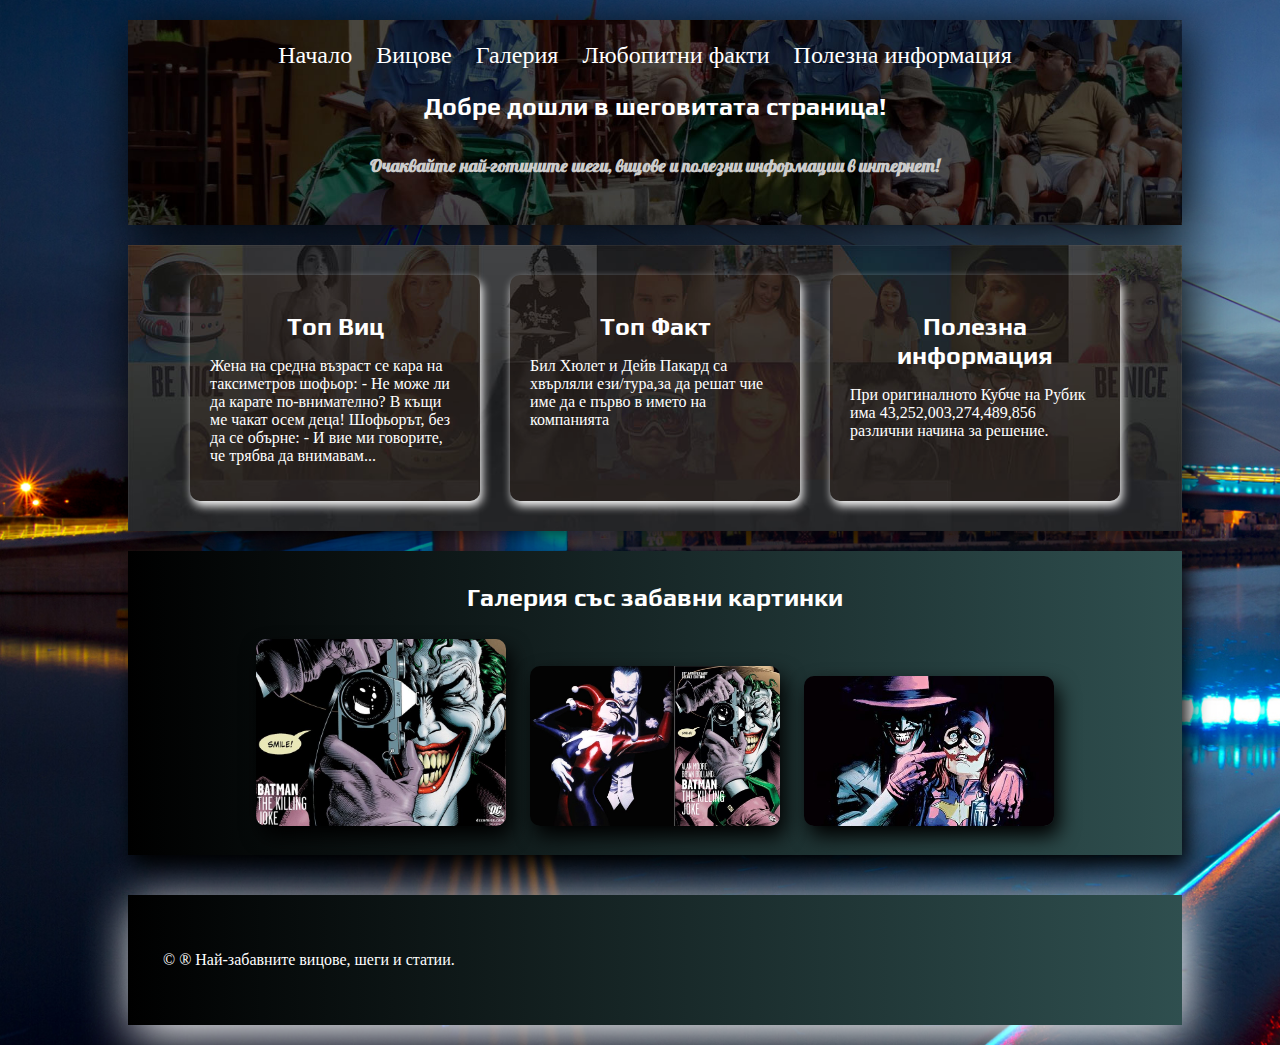
<file: index.html>
<!DOCTYPE html>
<html lang="en|bg">
  <head>
    <meta charset="UTF-8">
      <meta name="viewport" content="width=device-width, initial-scale=1.0">
    <title>Вицове</title>
      <link rel="stylesheet" href="styles.css">
      <link rel="stylesheet" href="media_query.css">

  </head>
  <body>
  <header class="headarnav">
   <nav id="topmenu">
       <ul>
           <li>
               <a href="index.html">Начало</a>
           </li>
           <li>
               <a href="Vicove.html">Вицове</a>
           </li>
           <li>
               <a href="Galeria.html">Галерия</a>
           </li>
           <li>
               <a href="fact.html">Любопитни факти</a>
           </li>
           <li>
               <a href="Informaciq.html">Полезна информация</a>
           </li>
       </ul>
   </nav>
    <div class="headerMain">
      <h1>
          Добре дошли в шеговитата страница!
           </h1>
            <div class="headerSecond">

           <h3>
               Очаквайте най-готините шеги,
               вицове и полезни информации в интернет!
           </h3>
                </div>
      </div>
       </header>
  <main>
       <section>

       <article class="article-vic">

           <h1>
               Топ Виц
           </h1>
           <p>
               Жена на средна възраст се кара на таксиметров шофьор:
               - Не може ли да карате по-внимателно? В къщи ме чакат осем деца!
               Шофьорът, без да се обърне:
               - И вие ми говорите, че трябва да внимавам...
           </p>
       </article>
       <article class="article-vic">

           <h1>
               Топ Факт
           </h1>
           <p >
               Бил Хюлет и Дейв Пакард са хвърляли ези/тура,за да решат чие име да е първо в името на компанията
               </p>
       </article>
           <article class="article-vic">
               <h1>
                   Полезна информация
               </h1>
               <p>
                   При оригиналното Кубче на Рубик има
               43,252,003,274,489,856
               различни начина за решение.
               </p>
           </article>


  </section>

  <div class="div-seccia">
      <div class="headerMain">

          <h1>Галерия със забавни картинки</h1>

      <img class="imgIndex" src="image/08b2bb2697fe9ead5f72e5ff64c58680.jpg" >
      <img class="imgIndex" src="image/alex-ross-joker-harley-quinn-brian-bolland-batman-the-killing-joke.jpg" >
      <img class="imgIndex" src="image/Batgirl-41-joker-variant--022.jpg" >

</div>
  </div>

</main>

  <footer>

      <p class="spanFooter">&copy; &reg; Най-забавните вицове, шеги и статии.</p>


  </footer>
  </body>
</html>
</file>
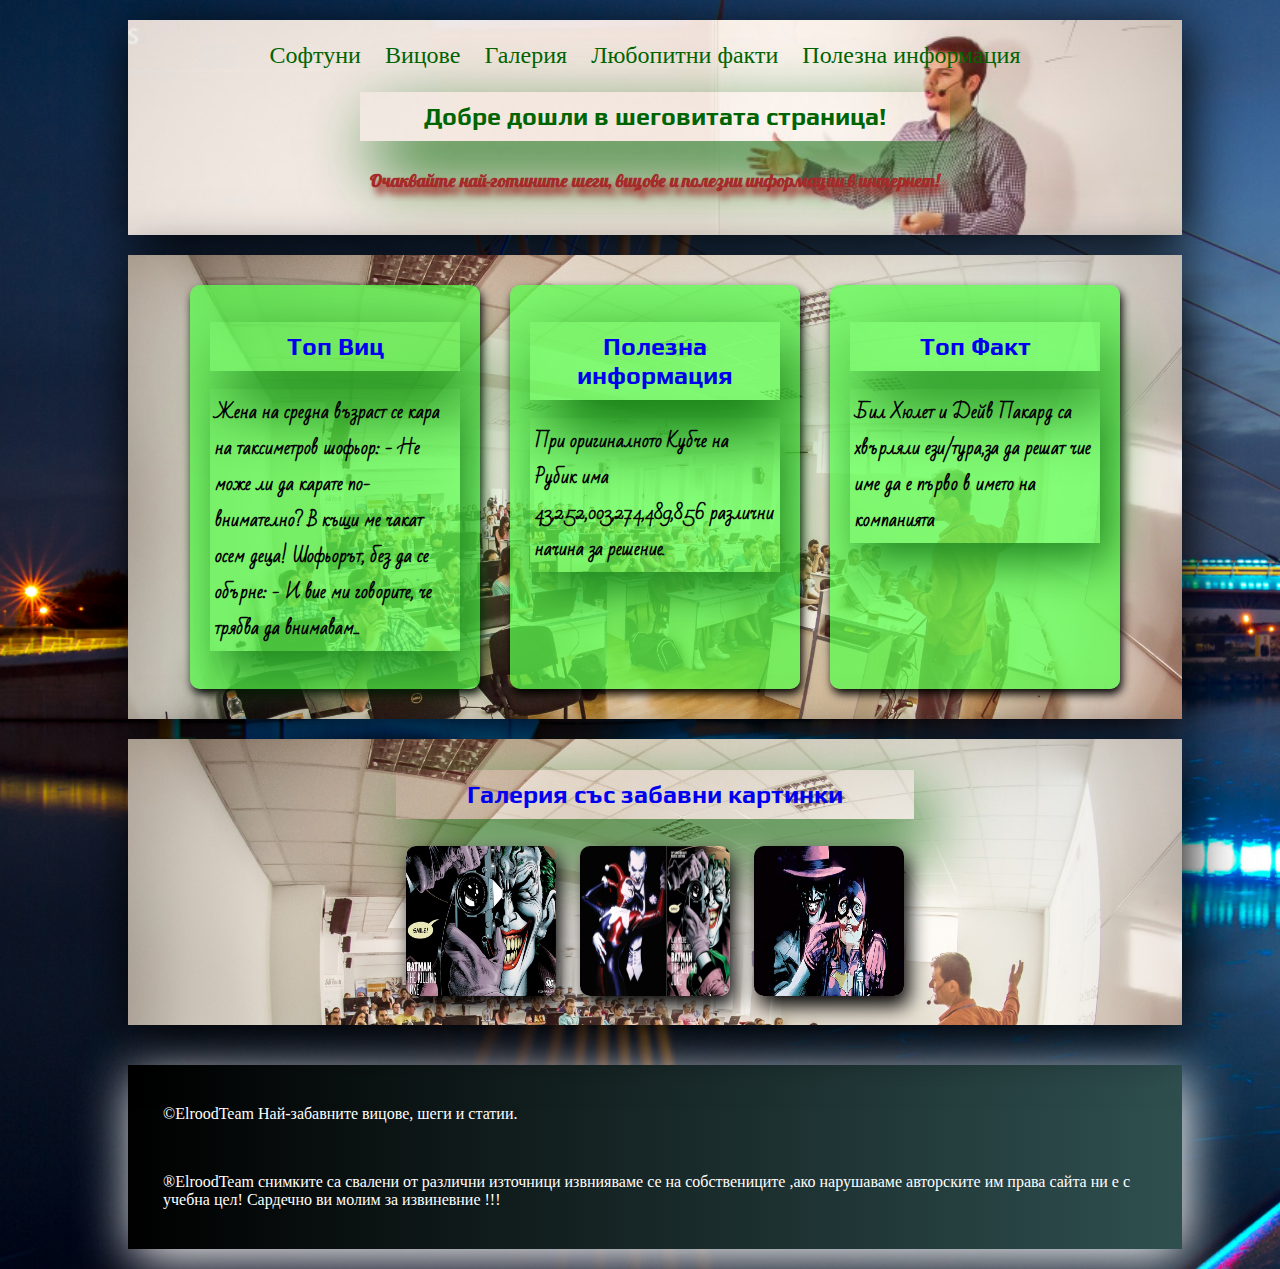
<file: ElroodTeam/index.html>
<!DOCTYPE html>
<html lang="en">
  <head>
    <meta charset="UTF-8">
      <meta name="viewport" content="width=device-width, initial-scale=1.0">
    <title>Вицове</title>
      <link rel="stylesheet" href="styles.css">
      <link rel="stylesheet" href="media_query.css">

  </head>
  <body>
  <header class="headarnav">
   <nav id="topmenu">
       <ul>
           <li>
               <a href="http://www.softuni.bg" target="_blank">Софтуни</a>
           </li>
           <li>
               <a href="Vicove.html">Вицове</a>
           </li>
           <li>
               <a href="Galeria.html">Галерия</a>
           </li>
           <li>
               <a href="fact.html">Любопитни факти</a>
           </li>
           <li>
               <a href="Informaciq.html">Полезна информация</a>
           </li>
       </ul>
   </nav>
    <div class="headerMain">
      <h1>
          Добре дошли в шеговитата страница!
      </h1>
            <div class="headerSecond">

           <h3>
               Очаквайте най-готините шеги,
               вицове и полезни информации в интернет!
           </h3>
            </div>
    </div>
       </header>
  <main>
       <section>
          <article class="article-vic">
           <h1><a href="Vicove.html">
               Топ Виц
          </a> </h1>
           <p>
               Жена на средна възраст се кара на таксиметров шофьор:
               - Не може ли да карате по-внимателно?
               В къщи ме чакат осем деца!
               Шофьорът, без да се обърне:
               - И вие ми говорите, че трябва да внимавам...
           </p>
            </article>
               <article class="article-vic">
                     <h1><a href="Informaciq.html">
                         Полезна информация
                    </a></h1>
               <p>
                   При оригиналното Кубче
                   на Рубик има
               43,252,003,274,489,856
               различни начина за решение.
               </p>
               </article>
               <article class="article-vic">
                   <h1><a href="fact.html">
                       Топ Факт
                  </a></h1>
                   <p>
                       Бил Хюлет и Дейв Пакард са
                       хвърляли ези/тура,за да решат
                       чие име да е първо в името на компанията
                   </p>
               </article>
       </section>

      <section>
          <div class="headerMain">
              <h1> <a href="Galeria.html">Галерия със забавни картинки</a></h1>
              <img class="imgIndex" src="image/08b2bb2697fe9ead5f72e5ff64c58680.jpg" alt="Гешка">
              <img class="imgIndex" src="image/alex-ross-joker-harley-quinn-brian-bolland-batman-the-killing-joke.jpg" alt="Гешка">
              <img class="imgIndex" src="image/Batgirl-41-joker-variant--022.jpg" alt="Гешка">
          </div>
      </section>
  </main>

  <footer>
      <span class="spanFooter">&copy;ElroodTeam Най-забавните вицове, шеги и статии.</span>
      <span class="spanFooter">&reg;ElroodTeam снимките са свалени от различни източници
           извнияваме се на собствениците ,ако нарушаваме авторските
           им права сайта ни е с учебна цел! Сардечно ви молим за извиневние !!!
       </span>
  </footer>
  </body>
</html>
</file>
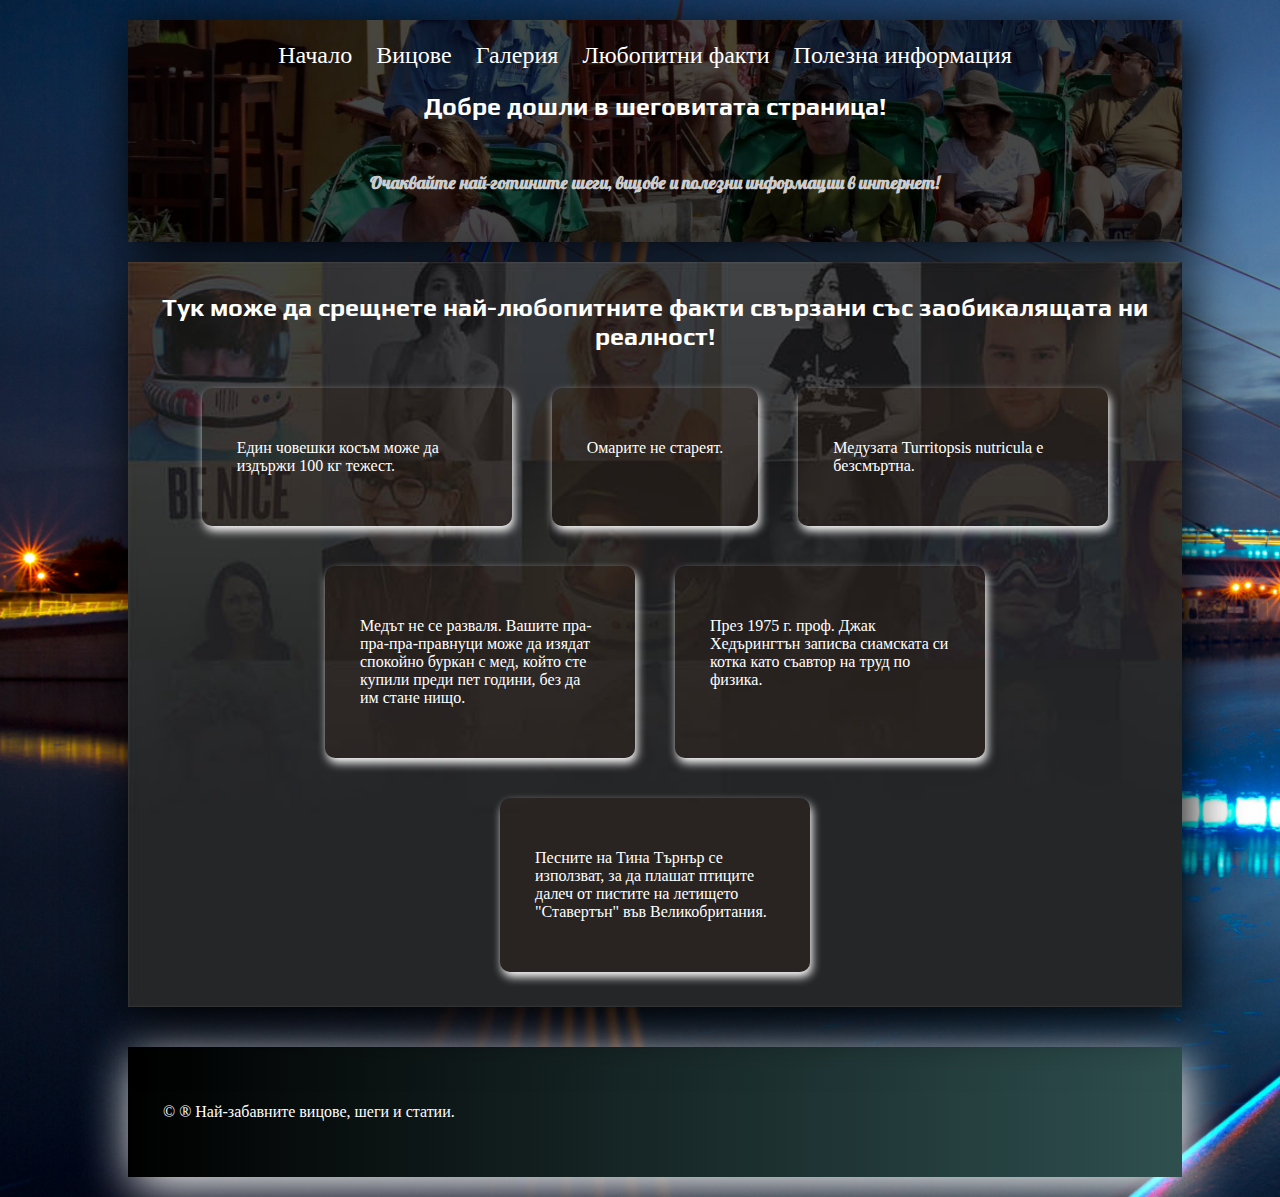
<file: fact.html>
<!DOCTYPE html>
<html lang="en">
   <head>
       <meta charset="UTF-8">
       <meta name="viewport" content="width=device-width, initial-scale=1.0">
       <title>Факти</title>
       <link rel="stylesheet" href="styles.css">
       <link rel="stylesheet" href="media_query.css">

   </head>
   <body>

   <header class="headarnav">
       <nav id="topmenu">
           <ul>
               <li>
                   <a href="index.html">Начало</a>
               </li>
               <li>
                   <a href="Vicove.html">Вицове</a>
               </li>
               <li>
                   <a href="Galeria.html">Галерия</a>
               </li>
               <li>
                   <a href="fact.html">Любопитни факти</a>
               </li>
               <li>
                   <a href="Informaciq.html">Полезна информация</a>
               </li>
           </ul>
       </nav>
       <h1>
           Добре дошли в шеговитата страница!
       </h1>
       <h3>
           Очаквайте най-готините шеги,
           вицове и полезни информации в интернет!
       </h3>
   </header>


<main>
   <section class="facts">
       <h1>
           Тук може да срещнете най-любопитните
           факти свързани със заобикалящата ни реалност!
       </h1>
       <article class="article-fact">

          <p class="span1">
               Един човешки косъм може да издържи 100 кг тежест.
           </p>
       </article>

       <article class="article-fact">

        <p class="span1">
            Омарите не стареят.
        </p>
       </article>
       <article class="article-fact">

       <p class="span1">
            Медузата Turritopsis nutricula е безсмъртна.
        </p>
       </article>
       <article class="article-fact">

         <p class="span1">
              Медът не се разваля. Вашите пра-пра-пра-правнуци може
           да изядат спокойно буркан с мед, който сте купили преди
              пет години, без да им стане нищо.</p>
       </article>
       <article class="article-fact">
           <p class="span1">
               През 1975 г. проф. Джак Хедърингтън записва сиамската
               си котка като съавтор на труд по физика.
           </p>
       </article>
       <article class="article-fact">

         <p class="span1">
              Песните на Тина Търнър се използват, за да плашат птиците
              далеч от пистите на летището "Ставертън" във Великобритания.
         </p>
       </article>
   </section>

</main>
   <footer>

      <p class="spanFooter">&copy; &reg; Най-забавните вицове, шеги и статии.</p>


   </footer>

   </body>
</html>
</file>
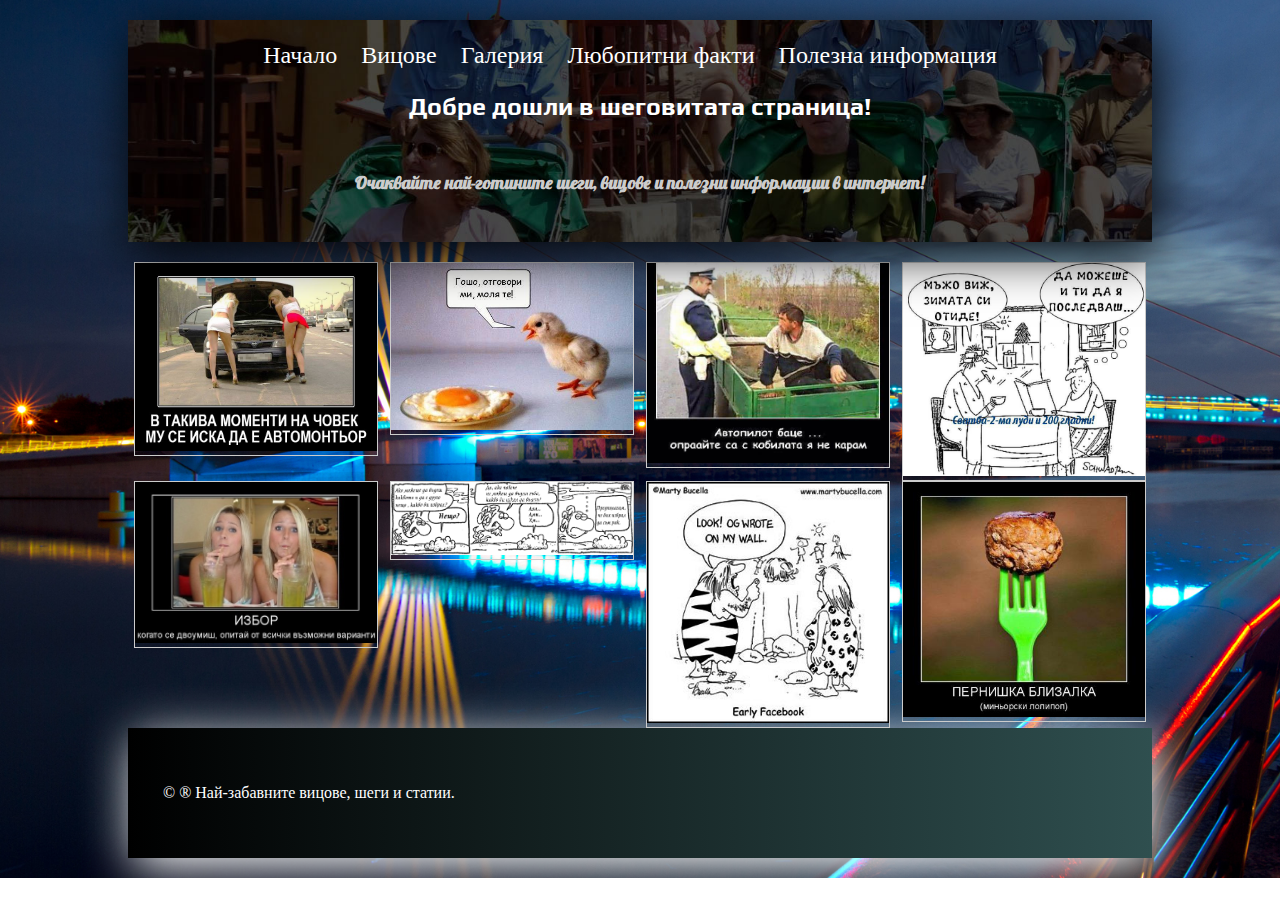
<file: Galeria.html>
<!DOCTYPE html>
<html lang="en">
<head>
    <meta charset="UTF-8">
    <meta name="viewport" content="width=device-width, initial-scale=1.0">
    <title>Title</title>
    <link rel="stylesheet" href="styles.css">
    <link rel="stylesheet" href="galeria.css">
</head>
<body>
<header class="headarnav">
    <nav id="topmenu">
        <ul>
            <li>
                <a href="index.html">Начало</a>
            </li>
            <li>
                <a href="Vicove.html">Вицове</a>
            </li>
            <li>
                <a href="Galeria.html">Галерия</a>
            </li>
            <li>
                <a href="fact.html">Любопитни факти</a>
            </li>
            <li>
                <a href="Informaciq.html">Полезна информация</a>
            </li>
        </ul>
    </nav>
    <h1>
        Добре дошли в шеговитата страница!
    </h1>
    <h3>
        Очаквайте най-готините шеги,
        вицове и полезни информации в интернет!
    </h3>
</header>
<main>
<div class="responsive">
    <div class="gallery">
        <a target="_blank" href="image/avtomontior.jpg">
            <img src="image/avtomontior.jpg" alt="Trolltunga Norway" width="600" height="400">
        </a>

    </div>
</div>


<div class="responsive">
    <div class="gallery">
        <a target="_blank" href="image/s1_гошо.jpg">
            <img src="image/s1_гошо.jpg" alt="Forest" width="600" height="400">
        </a>

    </div>
</div>

<div class="responsive">
    <div class="gallery">
        <a target="_blank" href="image/kompilaciq-10-smeshni-komiksi-kartinki-nadpisi-chast1-snimka-2.png">
            <img src="image/kompilaciq-10-smeshni-komiksi-kartinki-nadpisi-chast1-snimka-2.png" alt="Northern Lights" width="600" height="400">
        </a>

    </div>
</div>

<div class="responsive">
    <div class="gallery">
        <a target="_blank" href="image/kompilaciq-10-smeshni-komiksi-kartinki-nadpisi-chast1-snimka-8.png">
            <img src="image/kompilaciq-10-smeshni-komiksi-kartinki-nadpisi-chast1-snimka-8.png" alt="Mountains" width="600">
        </a>

    </div>
</div>

<div class="responsive">
    <div class="gallery">
        <a target="_blank" href="image/kompilaciq-ot-10-smeshni-i-zabavni-demotivatori-snimki-i-kartinki-chast-2-snimka-2.jpg">
            <img src="image/kompilaciq-ot-10-smeshni-i-zabavni-demotivatori-snimki-i-kartinki-chast-2-snimka-2.jpg" alt="Mountains">
        </a>

    </div>
</div>

<div class="responsive">
    <div class="gallery">
        <a target="_blank" href="image/kakvo_e_nuzhno_da_si_shtastliv_komiks.png">
            <img src="image/kakvo_e_nuzhno_da_si_shtastliv_komiks.png" alt="Mountains">
        </a>

    </div>
</div>

<div class="responsive">
    <div class="gallery">
        <a target="_blank" href="image/early-facebook.jpg">
            <img src="image/early-facebook.jpg" alt="Mountains" >
        </a>

    </div>
</div>

<div class="responsive">
    <div class="gallery">
        <a target="_blank" href="image/pernishka-blizalka.jpg">
            <img src="image/pernishka-blizalka.jpg" alt="Mountains" >
        </a>

    </div>
</div>
</main>
<footer>

    <p class="spanFooter">&copy; &reg; Най-забавните вицове, шеги и статии.</p>


</footer>
</body>
</html>
</file>
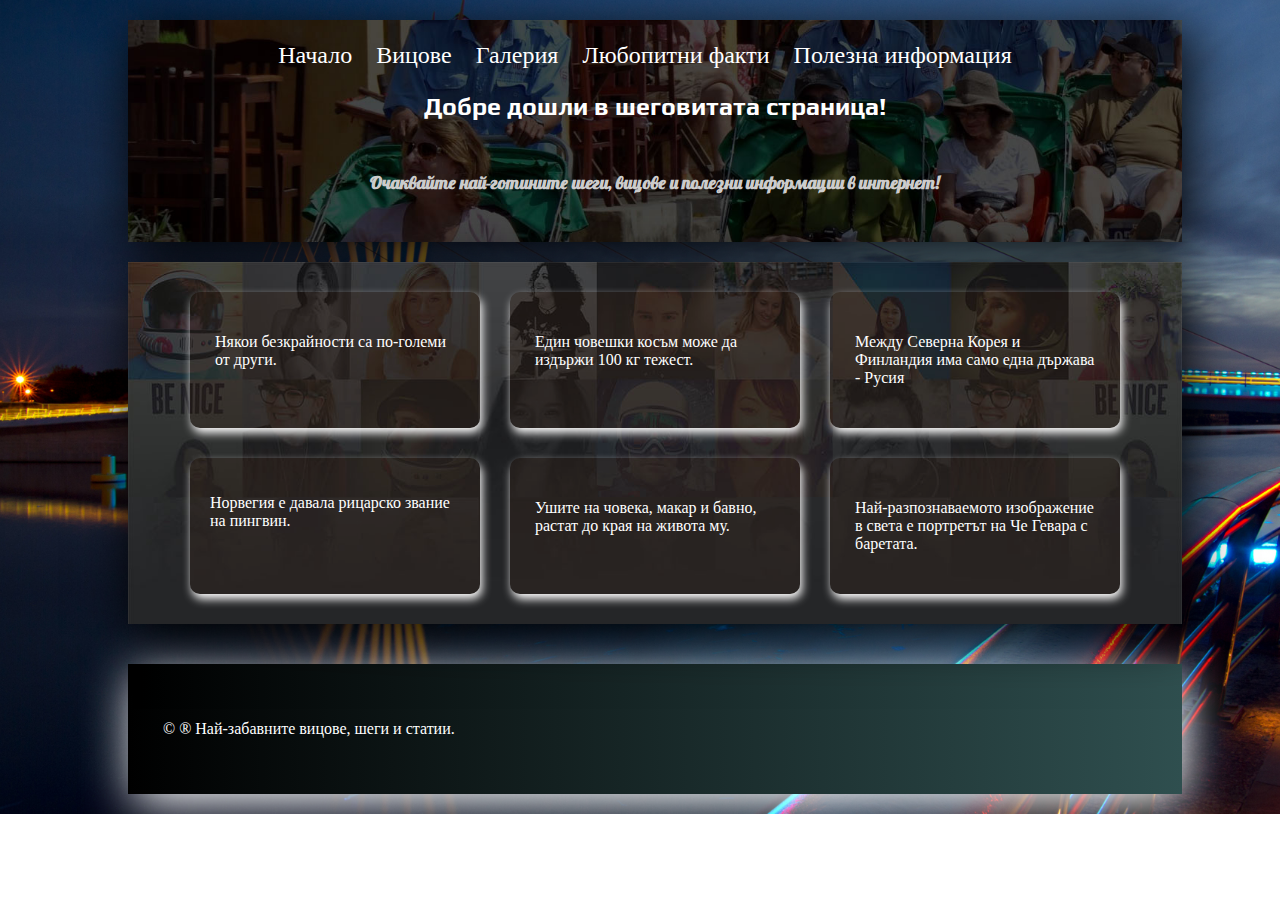
<file: Informaciq.html>
<!DOCTYPE html>
<html lang="en">
     <head>
         <meta charset="UTF-8">
         <meta name="viewport" content="width=device-width, initial-scale=1.0">
         <title>Полезна Информация</title>
         <link rel="stylesheet" href="styles.css">
         <link rel="stylesheet" href="media_query.css">
     </head>
     <body class="Informaciq">

     <header class="headarnav">
         <nav id="topmenu">
             <ul>
                 <li>
                     <a href="index.html">Начало</a>
                 </li>
                 <li>
                     <a href="Vicove.html">Вицове</a>
                 </li>
                 <li>
                     <a href="Galeria.html">Галерия</a>
                 </li>
                 <li>
                     <a href="fact.html">Любопитни факти</a>
                 </li>
                 <li>
                     <a href="Informaciq.html">Полезна информация</a>
                 </li>
             </ul>
         </nav>
         <h1>
             Добре дошли в шеговитата страница!
         </h1>
         <h3>
             Очаквайте най-готините шеги,
             вицове и полезни информации в интернет!
         </h3>
     </header>
     <main>
         <section>
             <article class="article-vic">

                 <p class="span1">
                     Някои безкрайности са по-големи от други.
                 </p>
             </article>
                 <article class="article-vic">

                 <p class="span1">
                     Един човешки косъм може да издържи 100 кг
                     тежест.
                 </p>
                 </article>
                 <article class="article-vic">

                 <p class="span1">
                     Между Северна Корея и Финландия има само една държава
                     - Русия
                 </p>
             </article>
             <article class="article-vic">

                 <p class="">
                     Норвегия е давала рицарско звание на пингвин.
                 </p>
                 </article>
             <article class="article-vic">

                 <p class="span1">
                     Ушите на човека, макар и бавно, растат до края на живота му.
                 </p>
             </article>
                 <article class="article-vic">

                 <p class="span1">
                     Най-разпознаваемото изображение в света е портретът на Че
                     Гевaра с баретата.
                 </p>
             </article>
         </section>


     </main>
     <footer>

         <p class="spanFooter">&copy; &reg; Най-забавните вицове, шеги и статии.</p>


     </footer>
     </body>
</html>
</file>
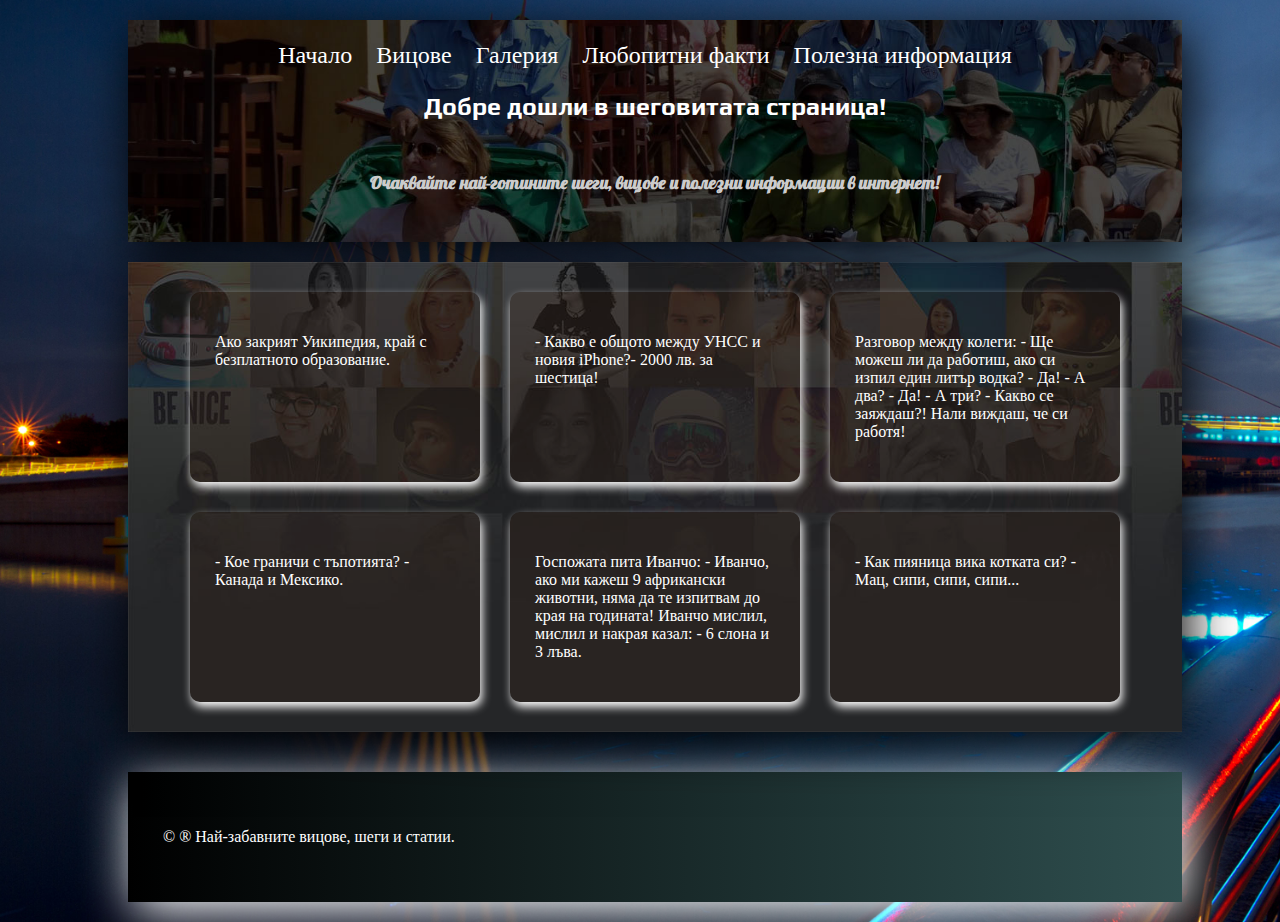
<file: Vicove.html>
<!DOCTYPE html>
<html lang="en">
    <head>
        <meta charset="UTF-8">
        <meta name="viewport" content="width=device-width, initial-scale=1.0">
        <title>Вицове</title>
        <link rel="stylesheet" href="styles.css">
        <link rel="stylesheet" href="media_query.css">
    </head>
    <body>

    <header class="headarnav">
        <nav id="topmenu">
            <ul>
                <li>
                    <a href="index.html">Начало</a>
                </li>
                <li>
                    <a href="Vicove.html">Вицове</a>
                </li>
                <li>
                    <a href="Galeria.html">Галерия</a>
                </li>
                <li>
                    <a href="fact.html">Любопитни факти</a>
                </li>
                <li>
                    <a href="Informaciq.html">Полезна информация</a>
                </li>
            </ul>
        </nav>
        <h1>
            Добре дошли в шеговитата страница!
        </h1>
        <h3>
            Очаквайте най-готините шеги,
            вицове и полезни информации в интернет!
        </h3>
    </header>
    <main>
        <section>
            <article class="article-vic">

                <p class="span1">Ако закрият Уикипедия, край с безплатното образование.</p>

            </article>
            <article class="article-vic">

                <p class="span1">- Какво е общото между УНСС и новия iPhone?- 2000 лв. за шестица!</p>
            </article>
            <article class="article-vic">

                <p class="span1"> Разговор между колеги:
                - Ще можеш ли да работиш, ако си изпил един литър водка?
                - Да!
                - А два?
                - Да!
                - А три?
                - Какво се заяждаш?! Нали виждаш, че си работя!
                </p>
            </article>


            <article class="article-vic">
                <p class="span1">
                - Кое граничи с тъпотията?
                - Канада и Мексико.
            </p>
            </article>
            <article class="article-vic">

                <p class="span1">Госпожата пита Иванчо:
                - Иванчо, ако ми кажеш 9 африкански животни,
                няма да те изпитвам до края на годината!
                Иванчо мислил, мислил и накрая казал:
                - 6 слона и 3 лъва.
                </p>
            </article>
            <article class="article-vic">

                <p class="span1">
                - Как пияница вика котката си?
                - Мац, сипи, сипи, сипи...</p>
            </article>
        </section>
        </main>
    <footer>
        <p class="spanFooter">&copy; &reg; Най-забавните вицове, шеги и статии.</p>
    </footer>
    </body>
</html>
</file>
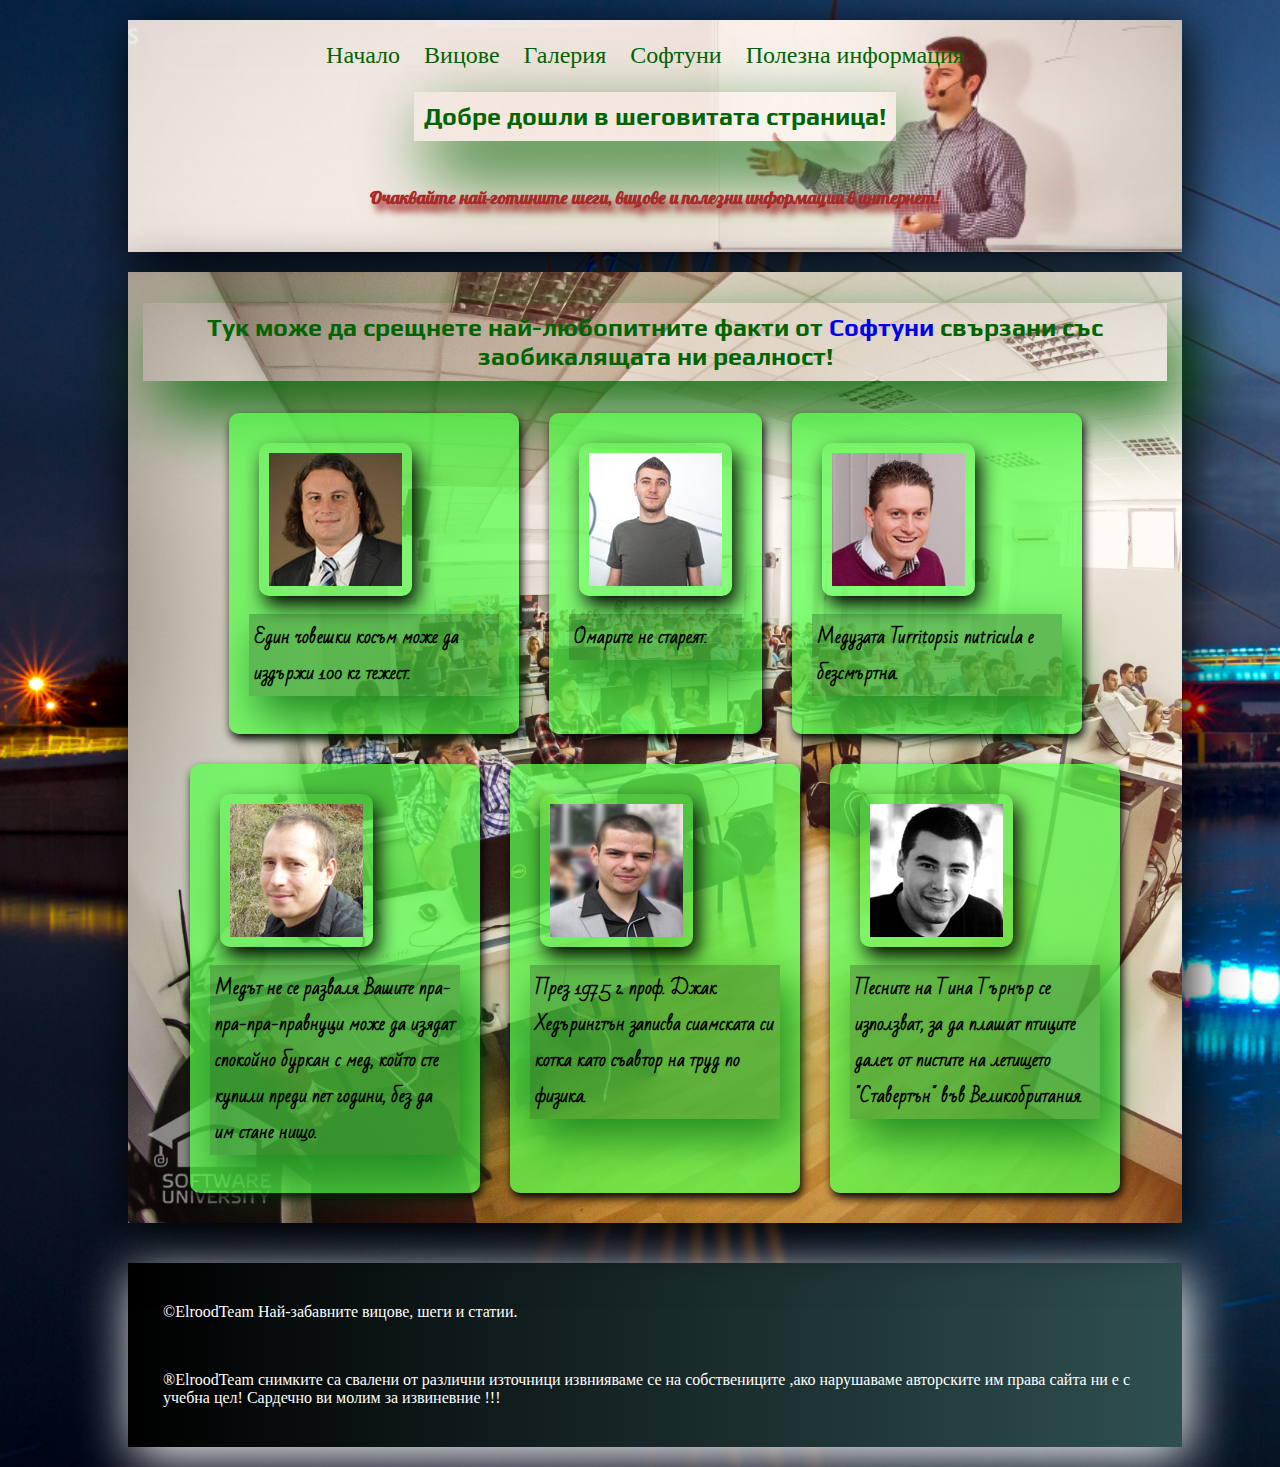
<file: ElroodTeam/fact.html>
<!DOCTYPE html>
<html lang="en">
   <head>
       <meta charset="UTF-8">
       <meta name="viewport" content="width=device-width, initial-scale=1.0">
       <title>Факти</title>
       <link rel="stylesheet" href="styles.css">
       <link rel="stylesheet" href="media_query.css">

   </head>
   <body>

   <header class="headarnav">
       <nav id="topmenu">
           <ul>
               <li>
                   <a href="index.html">Начало</a>
               </li>
               <li>
                   <a href="Vicove.html">Вицове</a>
               </li>
               <li>
                   <a href="Galeria.html">Галерия</a>
               </li>
               <li>
                   <a href="http://www.softuni.bg" target="_blank">Софтуни</a>
               </li>
               <li>
                   <a href="Informaciq.html">Полезна информация</a>
               </li>
           </ul>
       </nav>
       <h1>
           Добре дошли в шеговитата страница!
       </h1>
       <h3>
           Очаквайте най-готините шеги,
           вицове и полезни информации в интернет!
       </h3>
   </header>


<main>
   <section>
       <h1>
           Тук може да срещнете най-любопитните
           факти от <a href="http://www.softuni.bg" target="_blank">Софтуни</a> свързани със заобикалящата ни реалност!
       </h1>
       <article class="article-vic">
           <figure>
               <img class="img3" src="image/Preslav-Nakov.jpg" alt="Гешка">
               <figcaption>
                   <p><strong>
                       Един човешки косъм може да издържи 100 кг тежест.
                   </strong></p>
               </figcaption>
           </figure>
       </article>
       <article class="article-vic">
           <figure>
               <img class="img3" src="image/Ivan-Yonkov-trainers.jpg" alt="Гешка">
               <figcaption>
                   <p><strong>
                       Омарите не стареят.
                   </strong></p>
               </figcaption>
           </figure>
       </article>
       <article class="article-vic">

               <figure>
                   <img class="img3" src="image/svetlin_nakov-trainers%20(1).jpg" alt="Гешка">
                   <figcaption>
                       <p><strong>
                           Медузата Turritopsis nutricula е безсмъртна.
                       </strong></p>
                   </figcaption>
               </figure>
           </article>
       <article class = "article-vic">
           <figure>
               <img class="img3" src="image/Ivan-Vankov.jpg" alt="Гешка">
               <figcaption>

                   <p><strong>
                       Медът не се разваля. Вашите пра-пра-пра-правнуци може
                       да изядат спокойно буркан с мед, който сте купили преди
                       пет години, без да им стане нищо.
                   </strong></p>
               </figcaption>
           </figure>
       </article>
       <article class="article-vic">
           <figure>
               <img class="img3" src="image/Bogomil-Dimitrov-trainers%20(1).jpg" alt="Гешка">
               <figcaption>
                   <p><strong>
                       През 1975 г. проф. Джак Хедърингтън записва сиамската
                       си котка като съавтор на труд по физика.

                 </strong></p>
               </figcaption>
           </figure>
       </article>
       <article class="article-vic">
           <figure>
               <img class="img3" src="image/kristalin-chavdarov.jpg" alt="Гешка">
               <figcaption>
                   <p><strong>
                       Песните на Тина Търнър се използват, за да плашат птиците
                       далеч от пистите на летището "Ставертън" във Великобритания.
                   </strong></p>
               </figcaption>
           </figure>
       </article>
   </section>
</main>
   <footer>
       <span class="spanFooter">&copy;ElroodTeam Най-забавните вицове, шеги и статии.</span>
       <span class="spanFooter">&reg;ElroodTeam снимките са свалени от различни източници
           извнияваме се на собствениците ,ако нарушаваме авторските
           им права сайта ни е с учебна цел! Сардечно ви молим за извиневние !!!
       </span>
   </footer>
   </body>
</html>
</file>
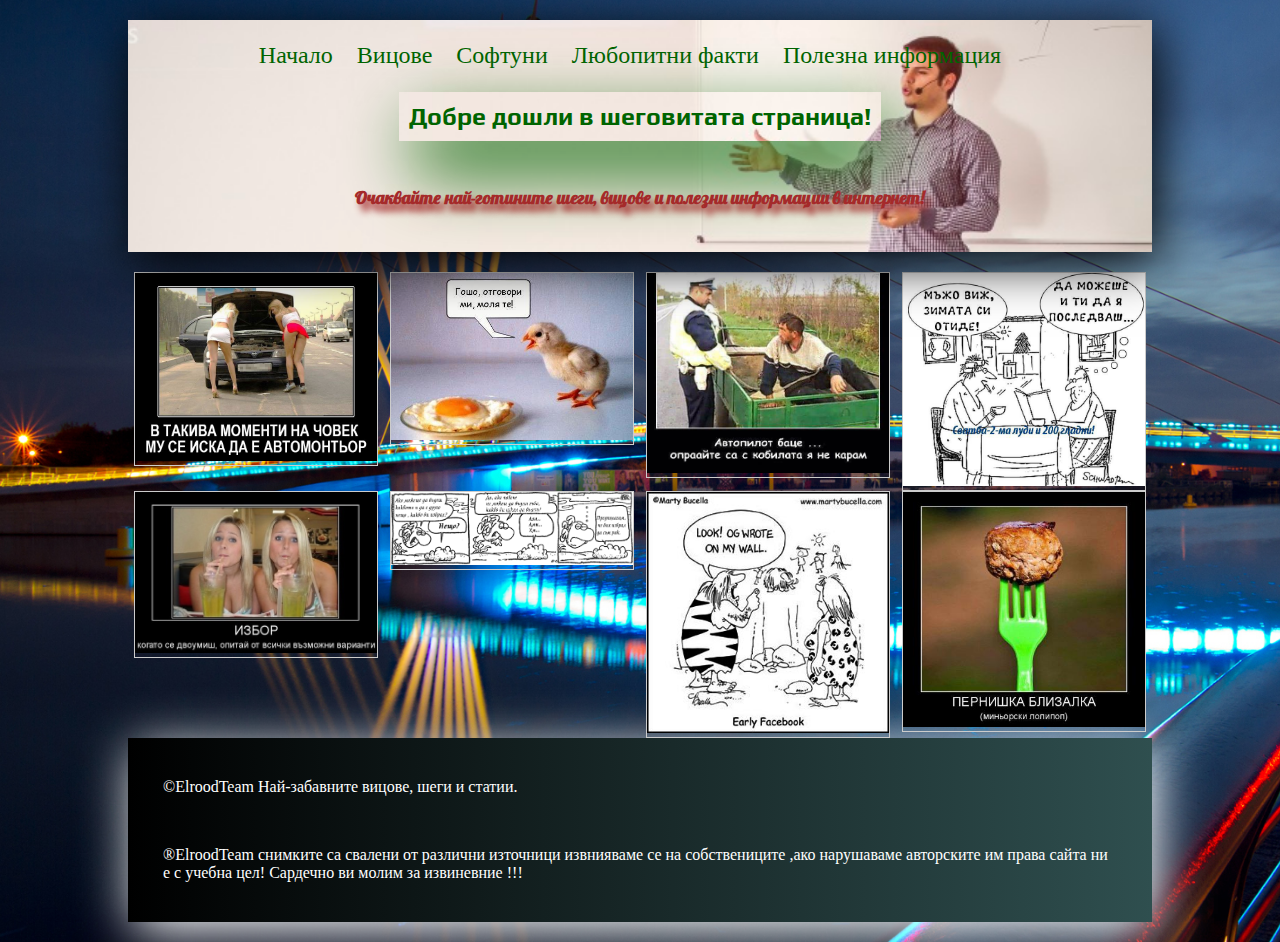
<file: ElroodTeam/Galeria.html>
<!DOCTYPE html>
<html lang="en">
<head>
    <meta charset="UTF-8">
    <meta name="viewport" content="width=device-width, initial-scale=1.0">
    <title>Галерия</title>
    <link rel="stylesheet" href="styles.css">
    <link rel="stylesheet" href="galeria.css">
</head>
<body>
<header class="headarnav">
    <nav id="topmenu">
        <ul>
            <li>
                <a href="index.html">Начало</a>
            </li>
            <li>
                <a href="Vicove.html">Вицове</a>
            </li>
            <li>
                <a href="http://www.softuni.bg" target="_blank">Софтуни</a>
            </li>
            <li>
                <a href="fact.html">Любопитни факти</a>
            </li>
            <li>
                <a href="Informaciq.html">Полезна информация</a>
            </li>
        </ul>
    </nav>
    <h1>
        Добре дошли в шеговитата страница!
    </h1>
    <h3>
        Очаквайте най-готините шеги,
        вицове и полезни информации в интернет!
    </h3>
</header>
<main>
<div class="responsive">
    <div class="gallery">
        <a target="_blank" href="image/avtomontior.jpg">
            <img src="image/avtomontior.jpg" alt="Trolltunga Norway" width="600" height="400">
        </a>

    </div>
</div>


<div class="responsive">
    <div class="gallery">
        <a target="_blank" href="image/s1_гошо.jpg">
            <img src="image/s1_гошо.jpg" alt="Forest" width="600" height="400">
        </a>

    </div>
</div>

<div class="responsive">
    <div class="gallery">
        <a target="_blank" href="image/kompilaciq-10-smeshni-komiksi-kartinki-nadpisi-chast1-snimka-2.png">
            <img src="image/kompilaciq-10-smeshni-komiksi-kartinki-nadpisi-chast1-snimka-2.png" alt="Northern Lights" width="600" height="400">
        </a>

    </div>
</div>

<div class="responsive">
    <div class="gallery">
        <a target="_blank" href="image/kompilaciq-10-smeshni-komiksi-kartinki-nadpisi-chast1-snimka-8.png">
            <img src="image/kompilaciq-10-smeshni-komiksi-kartinki-nadpisi-chast1-snimka-8.png" alt="Mountains" width="600">
        </a>

    </div>
</div>

<div class="responsive">
    <div class="gallery">
        <a target="_blank" href="image/kompilaciq-ot-10-smeshni-i-zabavni-demotivatori-snimki-i-kartinki-chast-2-snimka-2.jpg">
            <img src="image/kompilaciq-ot-10-smeshni-i-zabavni-demotivatori-snimki-i-kartinki-chast-2-snimka-2.jpg" alt="Mountains">
        </a>

    </div>
</div>

<div class="responsive">
    <div class="gallery">
        <a target="_blank" href="image/kakvo_e_nuzhno_da_si_shtastliv_komiks.png">
            <img src="image/kakvo_e_nuzhno_da_si_shtastliv_komiks.png" alt="Mountains">
        </a>

    </div>
</div>

<div class="responsive">
    <div class="gallery">
        <a target="_blank" href="image/early-facebook.jpg">
            <img src="image/early-facebook.jpg" alt="Mountains" >
        </a>

    </div>
</div>

<div class="responsive">
    <div class="gallery">
        <a target="_blank" href="image/pernishka-blizalka.jpg">
            <img src="image/pernishka-blizalka.jpg" alt="Mountains" >
        </a>

    </div>
</div>
</main>
<footer>
    <span class="spanFooter">&copy;ElroodTeam Най-забавните вицове, шеги и статии.</span>
    <span class="spanFooter">&reg;ElroodTeam снимките са свалени от различни източници
           извнияваме се на собствениците ,ако нарушаваме авторските
           им права сайта ни е с учебна цел! Сардечно ви молим за извиневние !!!
       </span>
</footer>
</body>
</html>
</file>
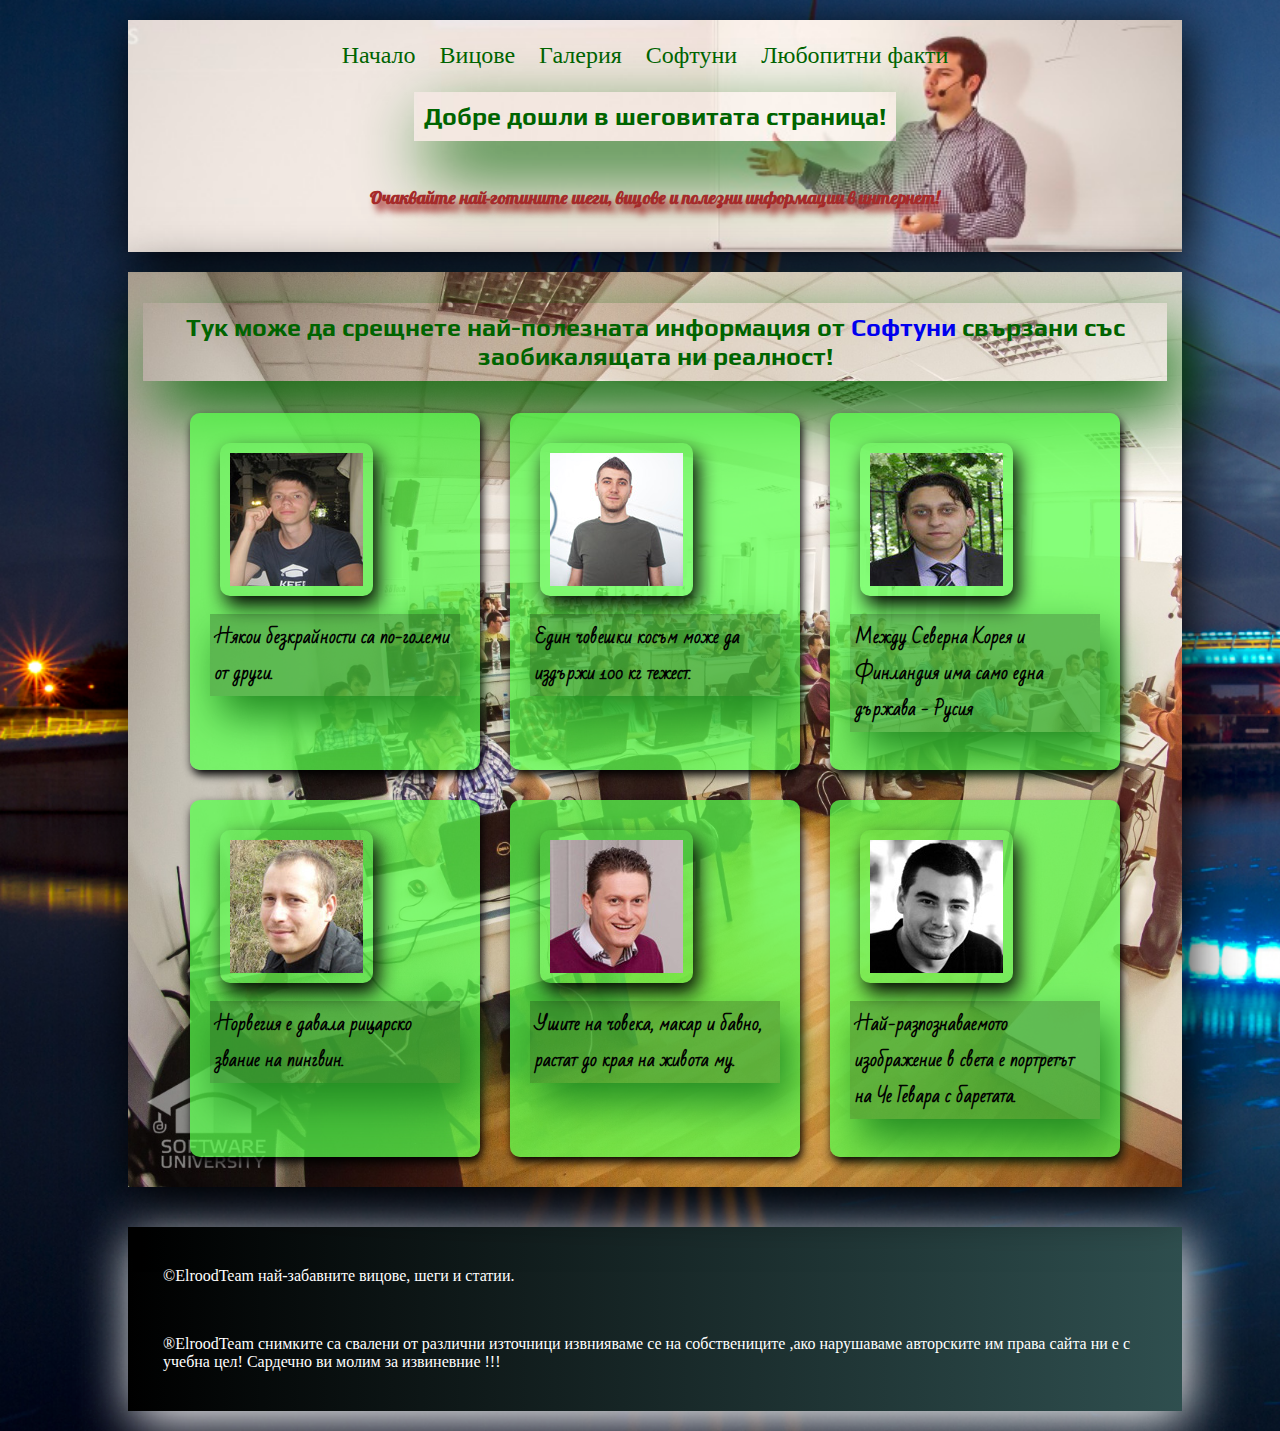
<file: ElroodTeam/Informaciq.html>
<!DOCTYPE html>
<html lang="en">
     <head>
         <meta charset="UTF-8">
         <meta name="viewport" content="width=device-width, initial-scale=1.0">
         <title>Полезна Информация</title>
         <link rel="stylesheet" href="styles.css">
         <link rel="stylesheet" href="media_query.css">
     </head>
     <body class="Informaciq">

     <header class="headarnav">
         <nav id="topmenu">
             <ul>
                 <li>
                     <a href="index.html">Начало</a>
                 </li>
                 <li>
                     <a href="Vicove.html">Вицове</a>
                 </li>
                 <li>
                     <a href="Galeria.html">Галерия</a>
                 </li>
                <li>
                    <a href="http://www.softuni.bg" target="_blank">Софтуни</a>
                </li>
                 <li>
                     <a href="fact.html">Любопитни факти</a>
                 </li>
             </ul>
         </nav>
         <h1>
             Добре дошли в шеговитата страница!
         </h1>
         <h3>
             Очаквайте най-готините шеги,
             вицове и полезни информации в интернет!
         </h3>
     </header>
     <main>
         <section>
             <h1>
                 Тук може да срещнете най-полезната
                 информация от <a href="http://www.softuni.bg" target="_blank">Софтуни</a> свързани със заобикалящата ни реалност!
             </h1>
             <article class="article-vic">
                 <figure>
                     <img class="img3" src="image/Atanas-Rusenov-trainers.jpg" alt="Гешка">
                     <figcaption>
                         <p>
                             Някои безкрайности са по-големи от други.
                         </p>
                     </figcaption>
                 </figure>
             </article>
                 <article class="article-vic">
                     <figure>
                         <img class="img3" src="image/Ivan-Yonkov-trainers.jpg" alt="Гешка">
                         <figcaption>
                             <p>
                                 Един човешки косъм може да издържи 100 кг
                                 тежест.
                             </p>
                         </figcaption>
                     </figure>

                 </article>
                 <article class="article-vic">
                         <figure>
                             <img class="img3" src="image/Yordan-Darakchiev-trainers.jpg" alt="Гешка">
                             <figcaption>
                                 <p>
                                     Между Северна Корея и Финландия има само една държава
                                     - Русия
                                 </p>
                             </figcaption>
                         </figure>
                     </article>
             <article class="article-vic">

                 <figure>
                     <img class="img3" src="image/Ivan-Vankov.jpg" alt="Гешка">
                     <figcaption>

                         <p>
                             Норвегия е давала рицарско звание на пингвин.
                         </p>

                     </figcaption>
                 </figure>
             </article>
             <article class="article-vic">
                 <figure>
                     <img class="img3" src="image/svetlin_nakov-trainers%20(1).jpg" alt="Гешка">
                     <figcaption>

                         <p>
                             Ушите на човека, макар и бавно, растат до края на живота му.
                         </p>

                     </figcaption>
                 </figure>
             </article>
                 <article class="article-vic">
                     <figure>
                         <img class="img3" src="image/kristalin-chavdarov.jpg" alt="Гешка">
                         <figcaption>
                             <p>
                                 Най-разпознаваемото изображение в света е портретът на Че
                                 Гевaра с баретата.
                             </p>
                         </figcaption>
                     </figure>

             </article>
         </section>
     </main>

     <footer>
         <span class="spanFooter">&copy;ElroodTeam най-забавните вицове, шеги и статии.</span>
         <span class="spanFooter">&reg;ElroodTeam снимките са свалени от различни източници
             извнияваме се на собствениците ,ако нарушаваме авторските
             им права сайта ни е с учебна цел! Сардечно ви молим за извиневние !!!
         </span>
     </footer>
     </body>
</html>
</file>
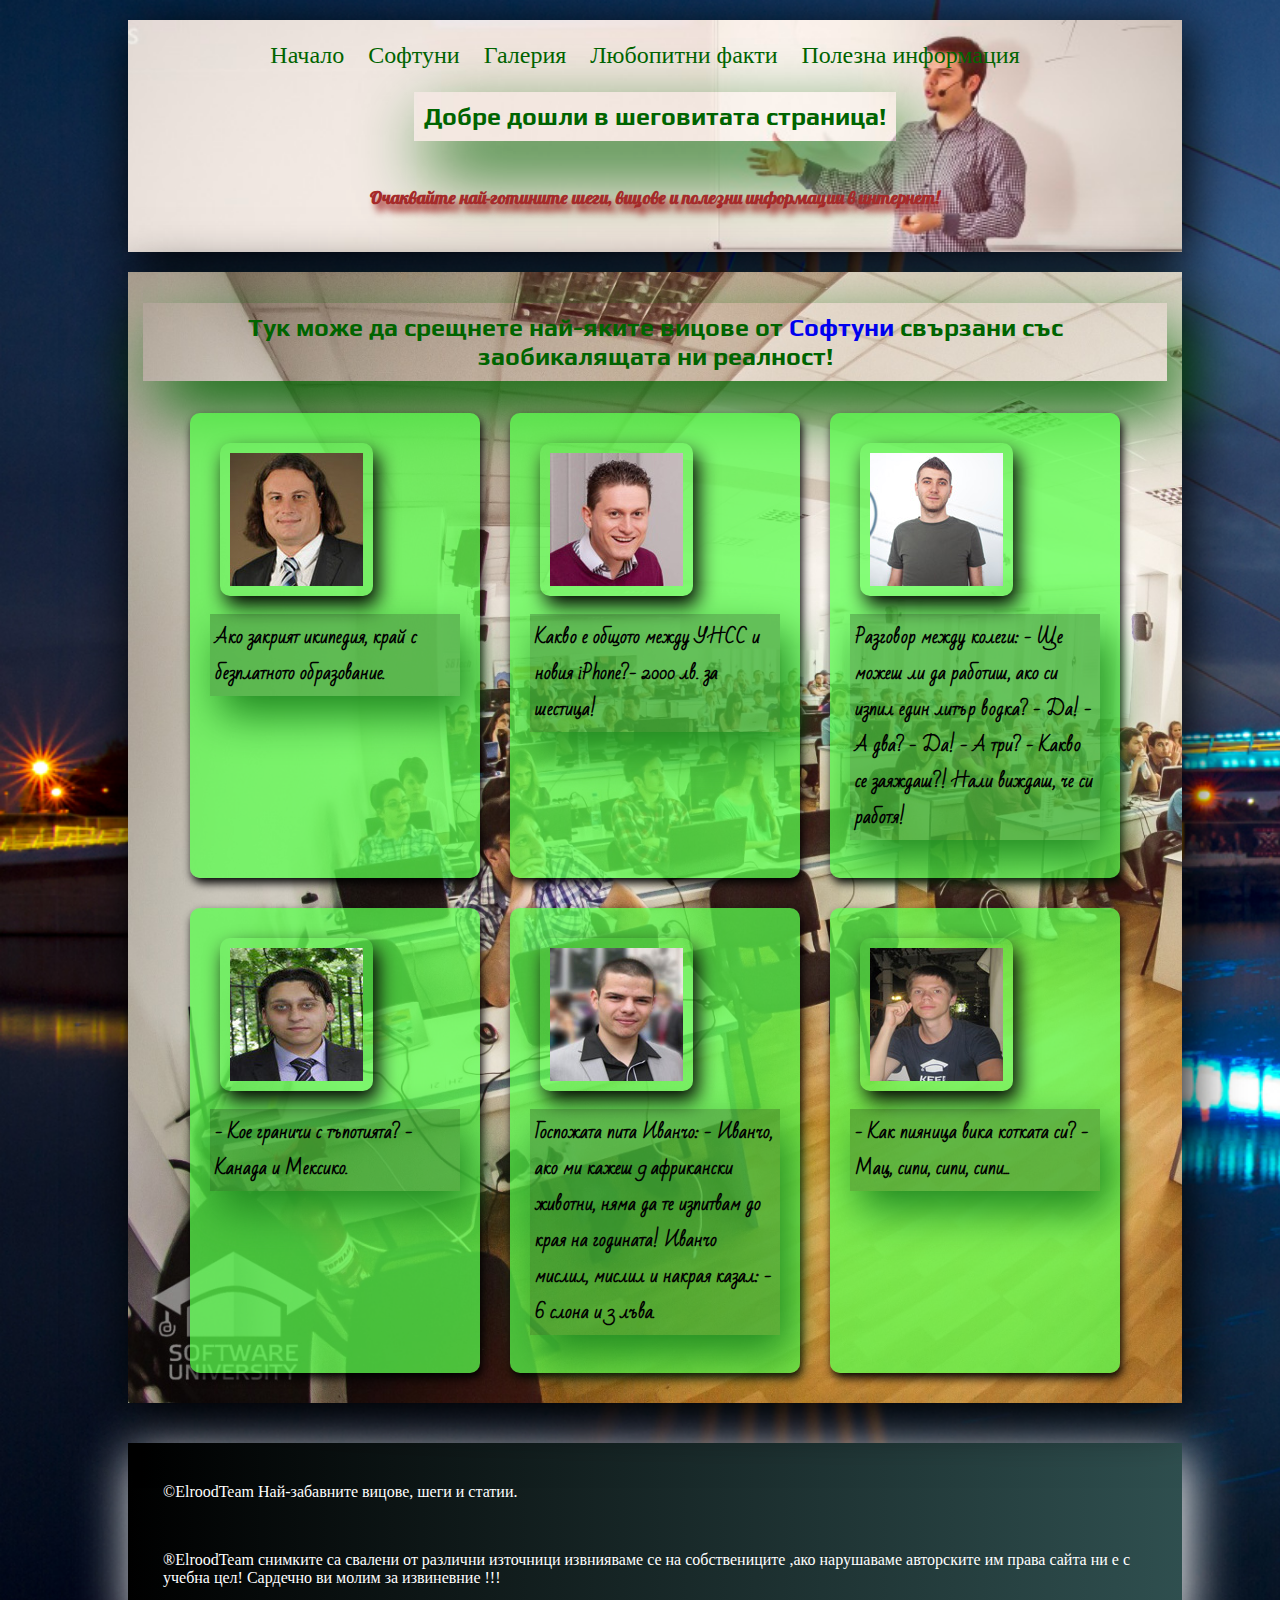
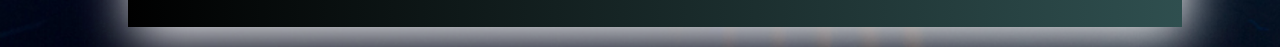
<file: ElroodTeam/Vicove.html>
<!DOCTYPE html>
<html lang="en">
    <head>
        <meta charset="UTF-8">
        <meta name="viewport" content="width=device-width, initial-scale=1.0">
        <title>Вицове</title>
        <link rel="stylesheet" href="styles.css">
        <link rel="stylesheet" href="media_query.css">
    </head>
    <body>

    <header class="headarnav">
        <nav id="topmenu">
            <ul>
                <li>
                    <a href="index.html">Начало</a>
                </li>
                <li>
                    <a href="http://www.softuni.bg" target="_blank">Софтуни</a>
                </li>
                <li>
                    <a href="Galeria.html">Галерия</a>
                </li>
                <li>
                    <a href="fact.html">Любопитни факти</a>
                </li>
                <li>
                    <a href="Informaciq.html">Полезна информация</a>
                </li>
            </ul>
        </nav>
        <h1>
            Добре дошли в шеговитата страница!
        </h1>
        <h3>
            Очаквайте най-готините шеги,
            вицове и полезни информации в интернет!
        </h3>
    </header>
    <main>
        <section>
            <h1>
                Тук може да срещнете най-яките вицове от <a href="http://www.softuni.bg" target="_blank">Софтуни</a>
                свързани със заобикалящата ни реалност!
            </h1>
            <article class="article-vic">
                <figure>
                    <img class="img3" src="image/Preslav-Nakov.jpg" alt="Гешка">
                    <figcaption>
                        <p><strong>Ако закрият  икипедия, край с безплатното образование.
                        </strong></p>
                        </figcaption>
                </figure>
            </article>
            <article class="article-vic">
                <figure>
                    <img class="img3" src="image/svetlin_nakov-trainers%20(1).jpg" alt="Гешка">
                    <figcaption>
                        <p><strong>Какво е общото между УНСС и новия iPhone?- 2000 лв. за шестица!
                       </strong></p>
                    </figcaption>
                </figure>
            </article>
            <article class="article-vic">
                <figure>
                    <img class="img3" src="image/Ivan-Yonkov-trainers.jpg" alt="Гешка">
                    <figcaption>
                        <p><strong>Разговор между колеги:
                            - Ще можеш ли да работиш, ако си изпил един литър водка?
                            - Да!
                            - А два?
                            - Да!
                            - А три?
                            - Какво се заяждаш?! Нали виждаш, че си работя!
                        </strong></p>
                    </figcaption>
                </figure>
            </article>
            <article class="article-vic">
                <figure>
                <img class="img3" src="image/Yordan-Darakchiev-trainers.jpg" alt="Гешка">
                <figcaption>
                    <p><strong>- Кое граничи с тъпотията?
                        - Канада и Мексико.
                    </strong></p>
                </figcaption>
                </figure>
            </article>
            <article class="article-vic">
                <figure>
                    <img class="img3" src="image/Bogomil-Dimitrov-trainers%20(1).jpg" alt="Гешка">
                    <figcaption>
                        <p><strong>
                            Госпожата пита Иванчо:
                            - Иванчо, ако ми кажеш 9 африкански животни,
                            няма да те изпитвам до края на годината!
                            Иванчо мислил, мислил и накрая казал:
                            - 6 слона и 3 лъва.
                        </strong></p>
                    </figcaption>
                </figure>
            </article>
            <article class="article-vic">
                <figure>
                    <img class="img3" src="image/Atanas-Rusenov-trainers.jpg" alt="Гешка">
                    <figcaption>
                        <p><strong>
                            - Как пияница вика котката си?
                            - Мац, сипи, сипи, сипи...
                       </strong> </p>
                    </figcaption>
                </figure>
            </article>
        </section>
        </main>
    <footer>
        <span class="spanFooter">&copy;ElroodTeam Най-забавните вицове, шеги и статии.</span>
        <span class="spanFooter">&reg;ElroodTeam снимките са свалени от различни източници
            извнияваме се на собствениците ,ако нарушаваме авторските
            им права сайта ни е с учебна цел! Сардечно ви молим за извиневние !!!
        </span>
    </footer>
    </body>
</html>
</file>
<file: media_query.css>
@media screen and (max-width: 960px) {
    .headarnav{
        padding: 10px;
    }
    section{

        padding: 20px;
    }


    .article-vic {
        max-width: 200px;
        padding:20px;
        margin: 10px;
    }
    div {
        padding: 10px;
        margin-top: 20px;

    }
    .imgIndex{
        width: 200px;
        height: 250px;
        padding: 40px;

    }
}
@media screen and (max-width: 800px) {

    .article-vic {
        max-width: 200px;
        padding:20px;
        margin: 10px;
    }

    nav#topmenu li {
        font-size: 20px;
        line-height: 20px;
        height: 20px;
        display: inline-block;
        padding-right:10px;
    }

    h1 {
        font-family: Play,sans-serif;
        font-size: 20px;
        text-align: center;
        color:#ffffff ;
    }
    h3 {
        font-family: Lobster,sans-serif;
        font-size: 14px;
        text-align: right;
        color: #cccccc;
        padding: 15px;
    }
}
@media screen and (max-width: 620px) {



    .headarnav{
        justify-content: center;

    }
    nav#topmenu ul {
        list-style: none;

        text-align: center;

    }
    nav#topmenu li {
        font-size: 18px;
        background: rgba(76, 255, 155, 0.03);
        width: 100%;
        display: block;

        padding-right:20px;
    }


    nav#topmenu a {
        display: block;
        flex-direction: column;
        width: 100%;

        order: 1;
        text-decoration: none;
        margin: 20px;
        padding: 20px;

    }
    .headerMain{
        display: flex;
        flex-direction: column;
        width: 100%;
        order: 2;

    }
    .headerSecond{
        display: flex;
        flex-direction: column;
        order: 3;
    }
    h1 {
        text-align: center;
        padding: 10px;
        margin-bottom: 10px;
    }
    h3{
        text-align: end;
    }
}

@media screen and (max-width: 480px)
{


}
</file>
<file: ElroodTeam/media_query.css>
@media screen and (max-width: 960px) {
    body{
        margin: 0 auto;
        max-width: 960px;
    }
    main{
        max-width: 960px;
    }
    .headarnav{
        padding: 10px 0;
    }
    section{

        padding: 10px 0;
    }


    .article-vic {
        max-width: 200px;
        padding:10px;
        margin: 10px;
    }
    div {
        padding: 10px;
        margin-top: 20px;

    }
    .imgIndex{
        width: 200px;
        height: 250px;
        padding: 10px;

    }
    footer {
        padding: 15px 0;
    }
}
@media screen and (max-width: 800px) {

    .article-vic {
        max-width: 200px;
        padding:10px;
        margin: 10px;
    }
div{
    padding: 10px;
    margin-top: 20px;

}
section{
    padding: 0;
}
.imgIndex{
    width: 200px;
    height: 250px;
    padding: 10px;

}
    nav#topmenu li {
        font-size: 20px;
        line-height: 20px;
        height: 20px;
        display: inline-block;
        padding-right:10px;
    }

    h1 {
        font-family: Play,sans-serif;
        font-size: 20px;
        text-align: center;
    }
    h3 {
        font-family: Lobster,sans-serif;
        font-size: 14px;
        text-align: right;
        padding: 15px;
    }
    footer {
        padding: 0;
    }
}
@media screen and (max-width: 620px) {



    .headarnav{
        justify-content: center;

    }
    nav#topmenu ul {
        list-style: none;

        text-align: center;

    }
    nav#topmenu li {
        font-size: 18px;
        background: rgba(76, 255, 155, 0.03);
        max-width: calc(100% - 10px);;
        display: block;

        padding-right:20px;
    }


    nav#topmenu a {
        display: block;
        flex-direction: column;
        max-width: 100%;

        order: 1;
        text-decoration: none;
        margin: 10px;
        padding: 10px;

    }
    .headerMain{
        display: flex;
        flex-direction: column;
       max-width: 100%;
        order: 2;

    }
    .headerSecond{
        display: flex;
        flex-direction: column;
        order: 3;
    }
    h1 {
        text-align: center;
        padding: 10px;
        margin-bottom: 10px;
    }
    h3{
        text-align: end;
    }
}

@media screen and (max-width: 480px)
{
body{
    background: none;
    margin: 0;
    padding: 0;
}
    main{
        margin: 0;
    }
    .headarnav{
        width: 100%;
        justify-content: center;
        float: none;
        padding: 0;
        margin: 0;

    }
    nav#topmenu ul {
        list-style: none;

        text-align: center;

    }
    nav#topmenu li {
        font-size: 18px;
        background: rgba(76, 255, 155, 0.03);

        display: block;


    }


    nav#topmenu a {
        display: block;
        flex-direction: column;
        width:100%;

        order: 1;
        text-decoration: none;



    }
    .headerMain{
        display: flex;
        flex-direction: column;
        justify-content: center;
        max-width:80%;
        padding: 0;
        margin: 0;
        order: 2;

    }
    .headerSecond{
        display: flex;
        max-width: 100%;
        flex-direction: column;
        justify-content: center;
        order: 3;
    }
    h1 {
        margin-top: 10px;
        font-size: 14px;
        text-align: center;
        padding: 20px;
        margin-bottom: 10px;
    }
    h3{
        font-size: 10px;
        text-align: end;
        padding: 10px;
    }
    section{
        justify-content: center;
        width: 100%;
        padding: 0;
        margin: 0;

    }
    .article-vic{
        padding: 0;
        margin: 0;
        max-width: 200px;
        text-align: center;
    }
    div{
        padding: 0;
        margin: 0;

        max-width:100%;

    }
    .imgIndex{
        width: 220px;
        height: 200px;
        margin-bottom: 10px;
        margin-top: 10px;
        border-radius: 10px;
        box-shadow: 5px 10px 20px;
    }

    figure {
        display: inline-flex;
        border: rgba(90, 255, 77, 0.03);
        flex-direction: row;
        margin:0;
        padding: 0;
        color: black;
        max-width: 80%;

    }
    .img3 {
        max-width: 50px;
        max-height: 200px;
        display: block;
        text-align: center;
        vertical-align:top;
        box-shadow: 5px 10px 20px;
        padding: 0;
        margin: 0;
    }
    p {
        font-size: 12px;
        color: black;
        padding: 0;
        margin: 0;
    }
    footer{
        display: flex;
        width: 100%;
        justify-content: center;
        padding: 0;
        margin: 0;
        vertical-align: bottom;
        color: #ffffff;
        background: linear-gradient(to right ,black,darkslategrey);
        box-shadow: 5px 10px 50px;
    }
    .spanFooter{
        display: inline-block;
        padding: 0;
        margin: 0;
        font-size: 12px;
    }
}
</file>
<file: galeria.css>
div.gallery {
    border: 1px solid #ccc;
}
main{
    margin-top: 20px;
    margin-bottom: 40px;
}
img{
    width: 400px;
    height: 400px;
}
div.gallery:hover {
    border: 1px solid #777;
}

div.gallery img {
    width: 100%;
    height: auto;
}

div.desc {
    padding: 15px;
    text-align: center;
}

* {
    box-sizing: border-box;
}

.responsive {
    padding: 0 6px;
    float: left;
    width: 24.99999%;
}


@media screen and (max-width: 800px) {
    .responsive {
        width: 49.99999%;
        margin: 6px 0;
    }
    .article-vic {
        max-width: 200px;
        padding:20px;
        margin: 10px;
    }

    nav#topmenu li {
        font-size: 20px;
        line-height: 20px;
        height: 20px;
        display: inline-block;
        padding-right:10px;
    }

    h1 {
        font-family: Play,sans-serif;
        font-size: 20px;
        text-align: center;
        color:#ffffff ;
    }
    h3 {
        font-family: Lobster,sans-serif;
        font-size: 14px;
        text-align: right;
        color: #cccccc;
        padding: 15px;
    }
}
@media screen and (max-width: 620px) {

    .responsive {
        width: 100%;
    }

    .headarnav{
        justify-content: center;

    }
    nav#topmenu ul {
        list-style: none;

        text-align: center;

    }
    nav#topmenu li {
        font-size: 18px;
        background: rgba(76, 255, 155, 0.03);
        width: 100%;
        display: block;

        padding-right:20px;
    }


    nav#topmenu a {
        display: block;
        flex-direction: column;
        width: 100%;

        order: 1;
        text-decoration: none;
        margin: 20px;
        padding: 20px;

    }
    .headerMain{
        display: flex;
        flex-direction: column;
        width: 100%;
        order: 2;

    }
    .headerSecond{
        display: flex;
        flex-direction: column;
        order: 3;
    }
    h1 {
        text-align: center;
        padding: 10px;
        margin-bottom: 10px;
    }
    h3{
        text-align: end;
    }
}
.clearfix:after {
    content: "";
    display: table;
    clear: both;
}
footer{
    display: flex;
    width: 100%;
    justify-content: flex-start;
    padding:15px;
    max-width: 1024px;
    margin-top: 40px;
    margin-bottom: 20px;
    vertical-align: bottom;
    color: #ffffff;

    background: linear-gradient(to right ,black,darkslategrey);
    box-shadow: 5px 10px 50px;
}
.spanFooter{
    display: inline-block;
    padding: 25px 20px;
}
</file>
<file: ElroodTeam/galeria.css>
div.gallery {
    border: 1px solid #ccc;
}
main{
    margin-top: 20px;
    margin-bottom: 40px;
}
img{
    width: 400px;
    height: 400px;
}
div.gallery:hover {
    border: 1px solid #777;
}

div.gallery img {
    width: 100%;
    height: auto;
}

div.desc {
    padding: 15px;
    text-align: center;
}

* {
    box-sizing: border-box;
}

.responsive {
    padding: 0 6px;
    float: left;
    width: 24.99999%;
}


@media screen and (max-width: 800px) {
    .responsive {
        width: 49.99999%;
        margin: 6px 0;
    }
    .article-vic {
        max-width: 200px;
        padding:20px;
        margin: 10px;
    }

    nav#topmenu li {
        font-size: 20px;
        line-height: 20px;
        height: 20px;
        display: inline-block;
        padding-right:10px;
    }

    h1 {
        font-family: Play,sans-serif;
        font-size: 20px;
        text-align: center;
        color:#ffffff ;
    }
    h3 {
        font-family: Lobster,sans-serif;
        font-size: 14px;
        text-align: right;
        color: #cccccc;
        padding: 15px;
    }
}
@media screen and (max-width: 620px) {

    .responsive {
        width: 100%;
    }

    .headarnav{
        justify-content: center;

    }
    nav#topmenu ul {
        list-style: none;

        text-align: center;

    }
    nav#topmenu li {
        font-size: 18px;
        background: rgba(76, 255, 155, 0.03);
        width: 100%;
        display: block;

        padding-right:20px;
    }


    nav#topmenu a {
        display: block;
        flex-direction: column;
        width: 100%;

        order: 1;
        text-decoration: none;
        margin: 20px;
        padding: 20px;

    }
    .headerMain{
        display: flex;
        flex-direction: column;
        width: 100%;
        order: 2;

    }
    .headerSecond{
        display: flex;
        flex-direction: column;
        order: 3;
    }
    h1 {
        text-align: center;
        padding: 10px;
        margin-bottom: 10px;
    }
    h3{
        text-align: end;
    }
}
.clearfix:after {
    content: "";
    display: table;
    clear: both;
}
footer{
    display: flex;
    width: 100%;
    justify-content: flex-start;
    padding:15px;
    max-width: 1024px;
    margin-top: 40px;
    margin-bottom: 20px;
    vertical-align: bottom;
    color: #ffffff;

    background: linear-gradient(to right ,black,darkslategrey);
    box-shadow: 5px 10px 50px;
}
.spanFooter{
    display: inline-block;
    padding: 25px 20px;
}
</file>
<file: styles.css>
@import url('https://fonts.googleapis.com/css?family=Lobster|Play');
@import url("https://maxcdn.bootstrapcdn.com/font-awesome/4.7.0/css/font-awesome.min.css");

body {
    max-width:1024px;

    margin: 0 auto;
    padding: 0;
    background: url("image/1479146686_535_bridge-wallpaper.jpg") no-repeat;
    background-size: cover;

}

.headarnav{
    display: inline-flex;
    justify-content: center;
    flex-wrap: wrap;
    width:100%;
    background: url("image/header-background-about1.jpg");
    background-size: cover;
    margin-top:20px;
    box-shadow: 5px 10px 50px;
    padding: 15px;

}
nav#topmenu ul {
    list-style: none;

    text-align: center;
    padding: 0;
    margin: 0;
}
nav#topmenu li {
    font-size: 24px;
    line-height: 40px;
    height: 40px;
    display: inline-block;
    padding-right:20px;
}
nav#topmenu a {
    text-decoration: none;
    color: #fff;
}
h1 {
    font-family: Play,sans-serif;
    font-size: 25px;
    text-align: center;
    color:#ffffff ;
}
h3 {
    font-family: Lobster,sans-serif;
    font-size: 18px;
    text-align: right;
    color: #cccccc;
    padding: 15px;
}
main{
    max-width: 1024px;
}
section{
    display: inline-flex;
    flex-wrap: wrap;
    justify-content: center;
    width:100%;

    box-shadow: 5px 10px 50px;
    background: url("image/footer-under.jpg") no-repeat;
    background-size: cover;
    align-content: center;
    margin-top: 20px;
    padding: 15px;
}


.img2 {
    display: inline-block;
    padding-top: 5px;
    width: 70px;
    height: 70px;
    vertical-align: top;
}
.article-vic {


  max-width: 250px;

    vertical-align: top;
    color: white;
    padding:20px;
    margin: 15px;

    border-radius: 10px;
    box-shadow: 2px 5px 10px ;
    background: rgba(63, 31, 7, 0.17);
}
.article-fact{

    display: inline-block;
    max-width: 250px;

    vertical-align: top;
   padding: 30px;
    margin:20px;
    color: white;

  border-radius: 10px;
    box-shadow: 2px 5px 10px ;
    background: rgba(63, 31, 7, 0.17);
}

.article-info {
    display: inline-block;
    color: white;
   max-width: 250px;

    vertical-align: top;
    padding: 15px;
    margin: 0;


   border-radius: 10px;
    box-shadow: 2px 5px 10px ;
    background: rgba(63, 31, 7, 0.17);
}


figure {
    display: inline-block;
    border: rgba(90, 255, 77, 0.03);
    margin: 5px 5px;

}
.div-seccia {
    display: inline-flex;
    flex-wrap: wrap;
    justify-content: center;

    width: 100%;
    background: linear-gradient(to right,black,darkslategrey);
    box-shadow: 5px 10px 20px;
    padding: 15px;
    margin-top: 20px;

}
div > h1{
    flex-grow: 1;

}
.imgIndex{
    display: inline-flex;
    flex-wrap: wrap;
    justify-content: center;
    max-width: 250px;
    max-height: 250px;
    margin: 10px;

    border-radius: 10px;
    box-shadow: 5px 10px 20px;


}
.span1{
    display: inline-block;

    padding: 5px;
    max-width: 300px;


}
.img3{
    width: 250px;
    height: 150px;
    margin: 10px;
    padding: 20px;
    border-radius: 10px;
    box-shadow: 5px 10px 20px;
    vertical-align: top;
    display: inline-block;
}

footer{
    display: flex;
    width: 100%;
    justify-content: flex-start;
    padding:15px;
    max-width: 1024px;
    margin-top: 40px;
    margin-bottom: 20px;
    vertical-align: bottom;
    color: #ffffff;

    background: linear-gradient(to right ,black,darkslategrey);
    box-shadow: 5px 10px 50px;
}
.spanFooter{
    display: inline-block;
    padding: 25px 20px;
}
</file>
<file: ElroodTeam/styles.css>
@import url('https://fonts.googleapis.com/css?family=Lobster|Play');
@import url("https://maxcdn.bootstrapcdn.com/font-awesome/4.7.0/css/font-awesome.min.css");
@import url('https://fonts.googleapis.com/css?family=Bad+Script|Open+Sans');
body {
    max-width:1024px;
    margin: 0 auto;
    padding: 0;
    background: url("image/1479146686_535_bridge-wallpaper.jpg") no-repeat;
    background-size: cover;
}

.headarnav{
    display: inline-flex;
    justify-content: center;
    flex-wrap: wrap;
    width:100%;
    background: url("image/hradar45.jpg");
    background-size: cover;
    margin-top:20px;
    box-shadow: 5px 10px 50px;
    padding: 15px;

}
nav#topmenu ul {
    list-style: none;

    text-align: center;
    padding: 0;
    margin: 0;
}
nav#topmenu li {
    font-size: 24px;
    line-height: 40px;
    height: 40px;
    display: inline-block;
    padding-right:20px;
}
nav#topmenu a {
    text-decoration: none;
    color: darkgreen;
}

nav#topmenu a:hover {
    color: rgba(255, 53, 32, 0.76);
}

h1 {
    font-family: Play,sans-serif;
    font-size: 25px;
    text-align: center;
    color: darkgreen ;
    padding: 10px;
    box-shadow: 15px 30px 70px;
}
h3 {
    font-family: Lobster,sans-serif;
    font-size: 18px;
    text-align: right;
    color: brown;
    padding: 10px;
    text-shadow: 5px 7px 7px;
}
main{
    max-width: 1024px;
}
section{
    color: black;
    display: inline-flex;
    flex-wrap: wrap;
    justify-content: center;
    width:100%;

    box-shadow: 5px 10px 50px;
    background: url("image/softuni-nakov.jpg") no-repeat;
    background-size: cover;
    align-content: center;
    margin-top: 20px;
    padding: 15px;
}


.article-vic {
    color: black;
    max-width:250px;

    vertical-align: top;
    padding:20px;
    margin: 15px;
    border-radius: 10px;
    box-shadow: 2px 5px 10px ;
    background: rgba(90, 255, 77, 0.74);
}
h1 a{
    text-decoration: none;
}

a:hover {
    color: rgba(255, 53, 32, 0.76);
}

p
{
    font-family: 'Bad Script', cursive;
    color: InfoText;
    color: rgba(0, 0, 0, 1);
    padding: 5px;
    font-weight: 900;
    font-size: 18px;
    box-shadow: 10px 20px 40px forestgreen;

}

figure {
    display: inline-block;
    border: rgba(90, 255, 77, 0.03);
    margin:0;
    padding: 0;
    color: black;

}
figcaption{
    background: rgba(0, 0, 0, 0.23);

}
.imgIndex{
    display: inline-block;
    flex-wrap: wrap;
    justify-content: center;
    flex-direction: column;
    width: 150px;
    height: 150px;
    margin: 10px;

    border-radius: 10px;
    box-shadow: 5px 10px 20px;
}

.img3 {
    display: block;
    vertical-align:top;
    max-width: calc(100% - 10px);
    max-height: calc(25% - 10px);
    border-radius: 10px;
    box-shadow: 5px 10px 20px;
    padding: 10px;
    margin: 10px;
}

footer{
    display: flex;
    width: 100%;
    flex-direction: column;
    padding:15px;
    max-width: 1024px;
    margin-top: 40px;
    margin-bottom: 20px;
    vertical-align: bottom;
    color: #ffffff;
    background: linear-gradient(to right ,black,darkslategrey);
    box-shadow: 5px 10px 50px;
}
.spanFooter{
    display: inline-block;
    padding: 25px 20px;
}
</file>
